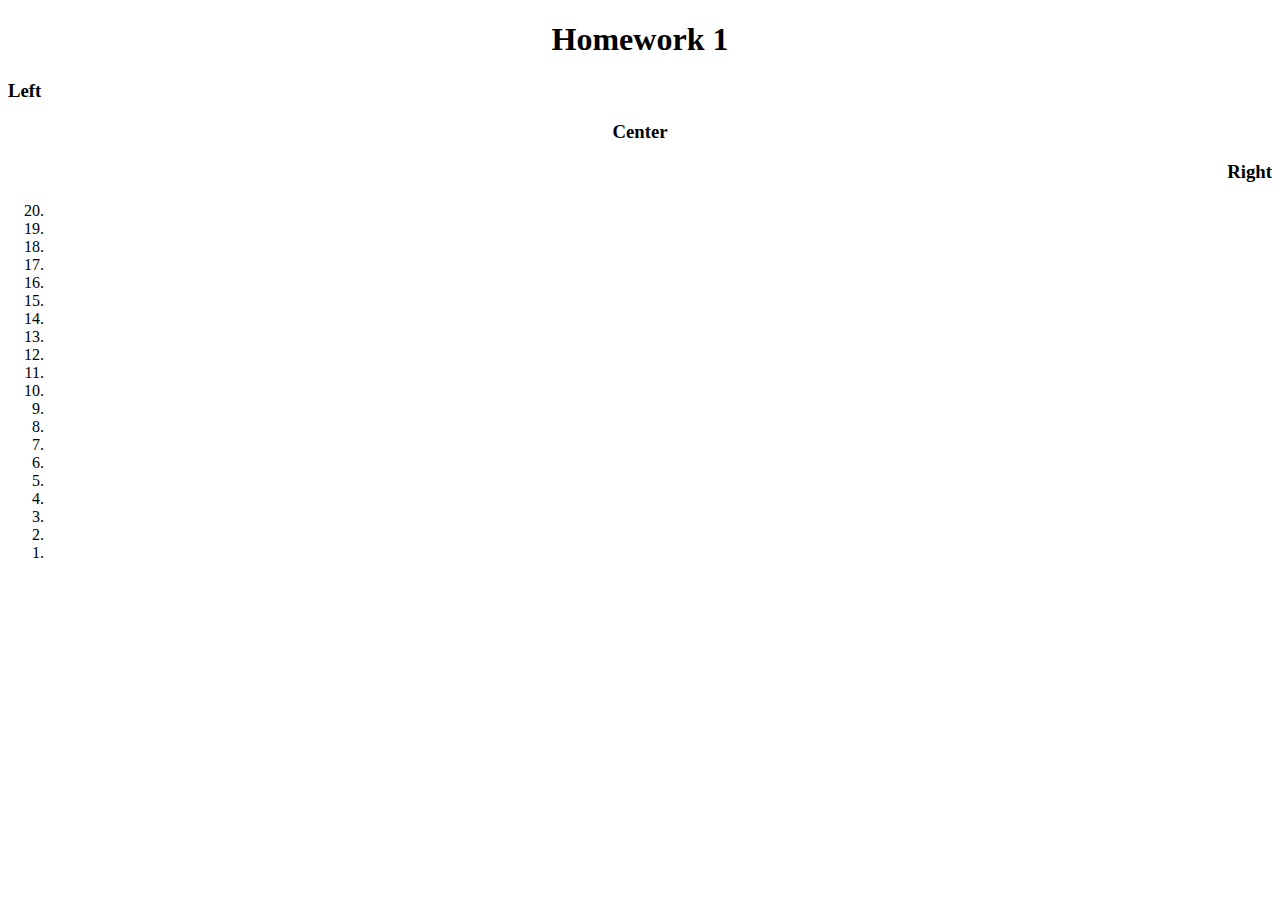
<file: homework_1/index.html>
<!DOCTYPE html>
<html lang="en">
<head>
    <meta charset="UTF-8">
    <meta http-equiv="X-UA-Compatible" content="IE=edge">
    <meta name="viewport" content="width=device-width, initial-scale=1.0">
    <title>Homework 1</title>
</head>
<body>
    <h1 align="center">Homework 1</h1>
    <h3 align="left">Left</h3>
    <h3 align="center">Center</h3>
    <h3 align="right">Right</h3>
    <ol reversed>
        <li></li>
        <li></li>
        <li></li>
        <li></li>
        <li></li>
        <li></li>
        <li></li>
        <li></li>
        <li></li>
        <li></li>
        <li></li>
        <li></li>
        <li></li>
        <li></li>
        <li></li>
        <li></li>
        <li></li>
        <li></li>
        <li></li>
        <li></li>
    </ol>
</body>
</html>
</file>
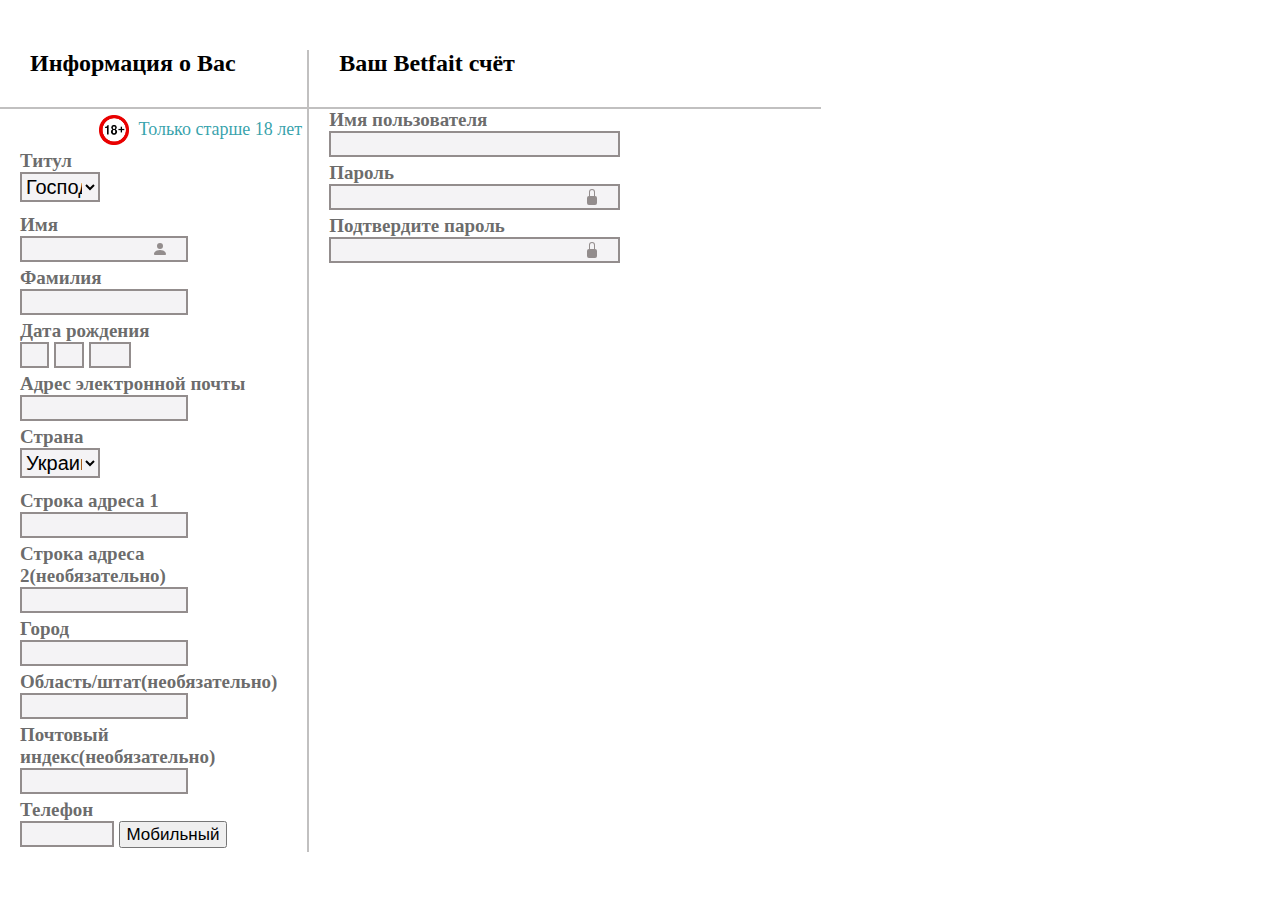
<file: homework_3/Forms/3.3/index.html>
<!DOCTYPE html>
<html lang="en">
  <head>
    <meta charset="UTF-8" />
    <meta http-equiv="X-UA-Compatible" content="IE=edge" />
    <meta name="viewport" content="width=device-width, initial-scale=1.0" />
    <title>Document</title>
    <link rel="stylesheet" href="./style.css" />
    <link
      rel="stylesheet"
      href="https://cdnjs.cloudflare.com/ajax/libs/font-awesome/4.7.0/css/font-awesome.min.css"
    />
  </head>
  <body>
    <div class="container">
      <form>
        <div class="left">
          <div class="head left-head">
            <p>Информация о Вас</p>
          </div>
          <div class="left-main_content">
            <div class="left-main_content-form-disclaimer">
              <img src="./images/disclaimer.png" alt="disclaimer" />
              <p>Только старше 18 лет</p>
            </div>
            <div class="left-main_content-form">
              <div class="left-main_content-form-line-input">
                <label for="title">Титул</label>
                <select name="title" class="title-select">
                  <option value="1">Господин</option>
                  <option value="2">Граф</option>
                  <option value="3">Герцог</option>
                </select>
              </div>
              <div class="left-main_content-form-line-input">
                <label for="name">Имя</label>
                <div class="input-icon-right">
                  <svg xmlns="http://www.w3.org/2000/svg" width="16" height="16" fill="currentColor" class="bi bi-person-fill" viewBox="0 0 16 16">
                    <path d="M3 14s-1 0-1-1 1-4 6-4 6 3 6 4-1 1-1 1H3zm5-6a3 3 0 1 0 0-6 3 3 0 0 0 0 6z"/>
                  </svg>
                  <input type="text" name="name" />
                </div>
              </div>
              <div class="left-main_content-form-line-input">
                <label for="sur-name">Фамилия</label>
                <input type="text" name="sur-name" />
              </div>
              <div class="left-main_content-form-line-input">
                <label for="date">Дата рождения</label>
                <div class="left-main_content-date">
                  <input type="text" name="date" /><input
                    type="text"
                    name="date"
                  /><input type="text" name="date" />
                </div>
              </div>
              <div class="left-main_content-form-line-input">
                <label for="email">Адрес электронной почты</label>
                <input type="text" name="email" />
              </div>
              <div class="left-main_content-form-line-input">
                <label for="country">Страна</label>
                <select name="country" class="country-select">
                  <option value="Ukraine">Украина</option>
                  <option value="Russia">Россия</option>
                  <option value="Polsha">Польша</option>
                </select>
              </div>
              <div class="left-main_content-form-line-input">
                <label for="address-main">Строка адреса 1</label>
                <input type="text" name="address-main" />
              </div>
              <div class="left-main_content-form-line-input">
                <label for="address-addition"
                  >Строка адреса 2(необязательно)</label
                >
                <input type="text" name="address-addition" />
              </div>
              <div class="left-main_content-form-line-input">
                <label for="city">Город</label>
                <input type="text" name="city" />
              </div>
              <div class="left-main_content-form-line-input">
                <label for="region">Область/штат(необязательно)</label>
                <input type="text" name="region" />
              </div>
              <div class="left-main_content-form-line-input">
                <label for="index">Почтовый индекс(необязательно)</label>
                <input type="text" name="index" />
              </div>
              <div class="left-main_content-form-line-input">
                <label for="index">Телефон</label>
                <div class="left-main_content-phone">
                  <input type="text" name="index" />
                  <button class="left-main_content-phone-button">
                    Мобильный
                  </button>
                </div>
              </div>
            </div>
          </div>
        </div>
        <div class="right">
          <div class="head right-head">
            <p>Ваш Betfait счёт</p>
          </div>
          <div class="right-main_content">
            <div class="right-main_content-form">
              <div class="right-main_content-form-line-input">
                <label for="login">Имя пользователя</label>
                <input type="text" name="login" />
              </div>
              <div class="right-main_content-form-line-input">
                <label for="password">Пароль</label>
                <div class="input-icon-right">
                  <svg xmlns="http://www.w3.org/2000/svg" width="16" height="16" fill="currentColor" class="bi bi-lock-fill" viewBox="0 0 16 16">
                    <path d="M8 1a2 2 0 0 1 2 2v4H6V3a2 2 0 0 1 2-2zm3 6V3a3 3 0 0 0-6 0v4a2 2 0 0 0-2 2v5a2 2 0 0 0 2 2h6a2 2 0 0 0 2-2V9a2 2 0 0 0-2-2z"/>
                  </svg>
                  <input type="password" name="name" />
                </div>
              </div>
              <div class="right-main_content-form-line-input">
                <label for="password">Подтвердите пароль</label>
                <div class="input-icon-right">
                  <svg xmlns="http://www.w3.org/2000/svg" width="16" height="16" fill="currentColor" class="bi bi-lock-fill" viewBox="0 0 16 16">
                    <path d="M8 1a2 2 0 0 1 2 2v4H6V3a2 2 0 0 1 2-2zm3 6V3a3 3 0 0 0-6 0v4a2 2 0 0 0-2 2v5a2 2 0 0 0 2 2h6a2 2 0 0 0 2-2V9a2 2 0 0 0-2-2z"/>
                  </svg>
                  <input type="password" name="name" />
                </div>
              </div>
            </div>
          </div>
        </div>
      </form>
    </div>
  </body>
</html>
</file>
<file: homework_3/Forms/3.3/style.css>
body {
  margin: 0;
  padding: 0;
}

.container {
  margin-top: 50px;
}

.container form {
  display: flex;
  width: 80%;
}

.left {
  width: 30%;
  border-right: 2px solid rgba(172, 170, 170, 0.746);
}
.right {
    width: 50%;
    display: flex;
    flex-direction: column;
}
.head {
  font-size: 24px;
  font-weight: bold;
  border-bottom: 2px solid rgba(172, 170, 170, 0.746);
}

.head p {
  margin: 0 0 30px 30px;
}

.left-main_content {
  display: flex;
  flex-flow: column;
}
.left-main_content-form-disclaimer {
  margin: 5px;
  width: 100%;
  display: flex;
  justify-content: right;
  align-items: center;
}
.left-main_content-form-disclaimer img {
  width: 30px;
  height: 30px;
  border: 50%;
}
.left-main_content-form-disclaimer p {
  margin: 5px 10px;
  font-size: 18px;
  color: rgba(25, 150, 161, 0.89);
}

.left-main_content-form-line-input, .right-main_content-form-line-input {
  display: flex;
  flex-flow: column;
  margin: 0px 20px;
}
label {
  color: rgba(68, 68, 68, 0.788);
  font-weight: bold;
  font-size: 19px;
}

.prescription {
  color: rgb(65, 62, 62);
  font-weight: bold;
  font-size: 18px;
}

input {
  display: block;
  margin-bottom: 5px;
  width: 60%;
  height: 20px;
  border: 2px solid rgba(119, 112, 112, 0.781);
  background-color: rgba(186, 181, 189, 0.157);
  font-size: 20px;
}

select {
  width: 30%;
  display: block;
  margin-bottom: 12px;
  height: 30px;
  border: 2px solid rgba(119, 112, 112, 0.781);
  background-color: rgba(186, 181, 189, 0.157);
  font-size: 20px;
}

.left-main_content-date {
  display: flex;
}
.left-main_content-date input {
  margin-right: 5px;
  width: 8%;
}
.left-main_content-date input:last-child {
  width: 13%;
}
.left-main_content-phone {
    display: flex;
    width: 100%;
}

.left-main_content-phone button{
    height: 27px;
    font-size: 17px;
}

.left-main_content-phone input {
    width: 32%;
    margin-right: 5px;
}


.input-icon-right {
    position: relative;
}
.input-icon-right svg {
    position: absolute;
    min-width: 40px;
    margin-top: 5px;
    right: 40%;
    color: rgba(119, 112, 112, 0.781);
}
</file>
